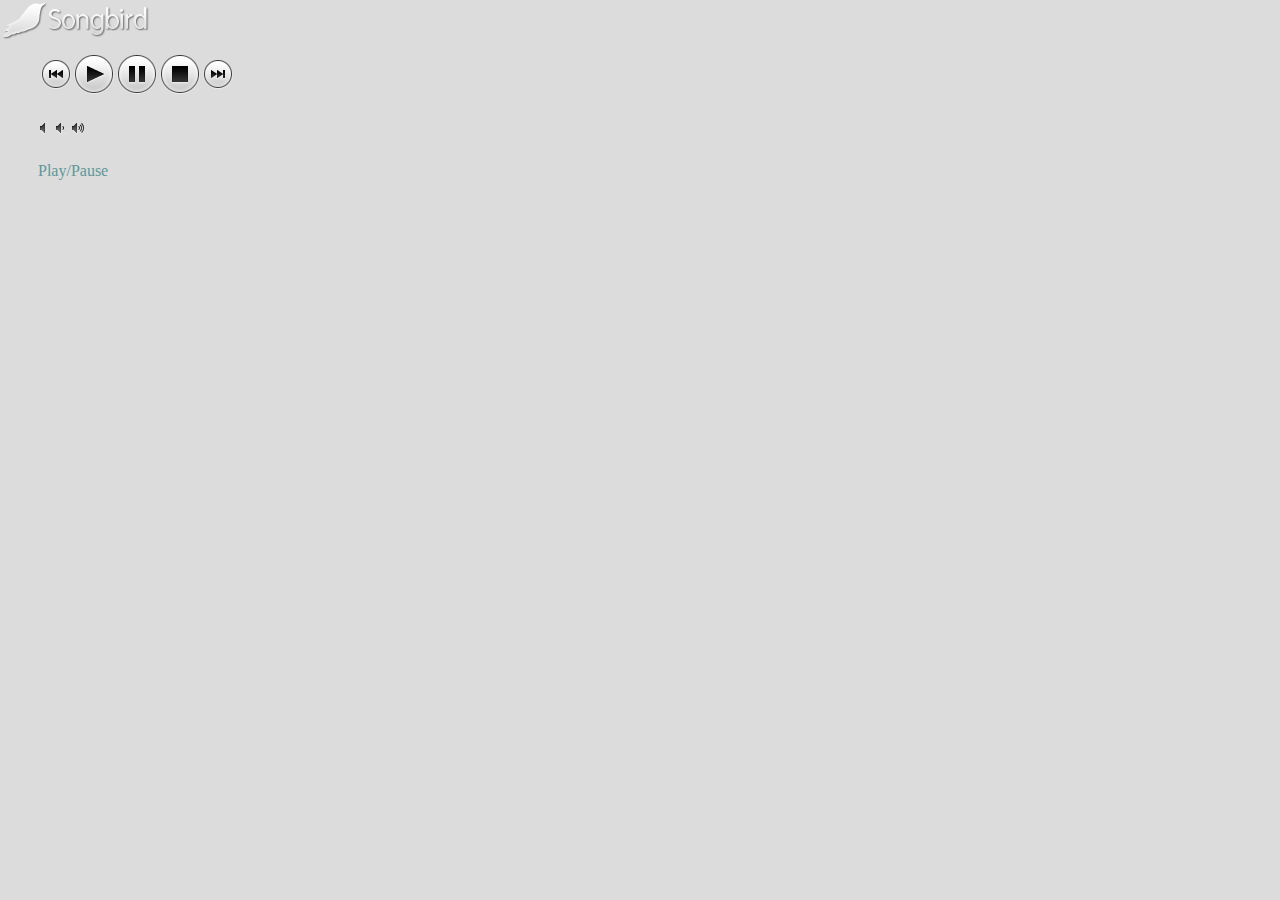
<file: web-control/Local/index.html>
<!DOCTYPE html PUBLIC "-//W3C//DTD XHTML 1.0 Transitional//EN" "http://www.w3.org/TR/xhtml1/DTD/xhtml1-transitional.dtd">
<html xmlns="http://www.w3.org/1999/xhtml">

<head>
	<meta http-equiv="Content-Type" content="text/html; charset=iso-8859-1" />
	<title>Songbird Control</title>
	<link rel="shortcut icon" href="images/favicon.ico" />
	<link rel="stylesheet" type="text/css" media="screen" href="html.css" />
	<script language="javascript">
		/*
			Function that processes AJAX requests
			jhlassen17
			9/2009
			
			Input: Event to execute

			Notes: I had a problem with my browser caching my AJAX requests and only executing them once.
			As a quick fix, I just added a random number to the URL so that the browser thinks that it 
			is a new unique request.  If anyone has any ideas, let me know.  Thanks.
		*/	
		function ajaxFunction( theEvent )
		{
			//The debug variable, set to false if you don't want to know what is happening
			var showDebug = true;

			//Set up AJAX Object
			var xmlHTTP;

			//Set up random numbers
			var randNumSeed1 = Math.floor( Math.random() * 12 );
			var randNumSeed2 = Math.floor( Math.random() * 17 );
			var randNum = ( randNumSeed1 + Math.floor( Math.random() * 13 ) ) * randNumSeed2;

			//Set up the computer address
			//**********************
			//Replace "boosh" with your computer's address
			var compAddr = "http://boosh:50136/";

			//Check for browser issues
			if( window.XMLHttpRequest )
			{
				// code for IE7+, Firefox, Chrome, Opera, Safari
				xmlHTTP = new XMLHttpRequest();
			}
			else if( window.ActiveXObject )
			{
				// code for IE6, IE5
				xmlHTTP = new ActiveXObject( "Microsoft.XMLHTTP" );
			}
			else
			{
				//It isn't working for some reason
			  	alert( "Sorry, your browser does not support the AJAX object that we need to function." );
			}
			
			//Set up return function
			xmlHTTP.onreadystatechange = function()
			{
				//Check to make sure that the object is ready
				if( xmlHTTP.readyState == 4 )
				{
					//Check to see if the user wants to see the result
					if( showDebug )
					{
						document.getElementById( 'myStatus' ).innerHTML = xmlHTTP.responseText;
					}
					else
					{
						document.getElementById( 'myStatus' ).innerHTML = " ";
					}
				}
			}

			//Load the AJAX request
			xmlHTTP.open( "GET", compAddr + theEvent + "&RandEvent=" + randNum, true );
			//Send the request
			xmlHTTP.send( null );
		}
	</script>
</head>
<body>
	
	<div class="logo">
	<img src="images/songbird-logo.png" />
	</div>
	<p>

	<!-- BEGIN MEDIA CONTROL BUTTONS - 
	For anyone wishing to use this, all you need to do is change "boosh" in control.php to your own computer network name-->

	<div class="nextprev">
		<a href="#" onClick="ajaxFunction( 'prev' );"><img src="images/previous.png" alt="Previous Track" title="Previous Track" /></a>
	</div>
	<div class="playpausestop">
		<a href="#" onClick="ajaxFunction( 'play' );" ><img src="images/play.png" alt="Play" title="Play" /></a>
		<a href="#" onClick="ajaxFunction( 'pause' );" ><img src="images/pause.png" alt="Pause" title="Pause" /></a>
		<a href="#" onClick="ajaxFunction( 'stop' );" ><img src="images/stop.png" alt="Stop" title="Stop" /></a>
	</div>
	<div class="nextprev">
		<a href="#" onClick="ajaxFunction( 'next' );"><img src="images/next.png" alt="Next Track" title="Next Track" /></a>
	</div>
	<br /><br /><br />
	<div class="volume">
		<a href="#" onClick="ajaxFunction( 'mute' );"><img src="images/mute-volume.png" alt="Mute" title="Mute" /></a>
		<a href="#" onClick="ajaxFunction( 'volumedown' );"><img src="images/down-volume.png" alt="Decrease Volume" title="Decrease Volume" /></a>
		<a href="#" onClick="ajaxFunction( 'volumeup' );"><img src="images/up-volume.png" alt="Increase Volume" title="Increase Volume" /></a>
	</div>
	<br /><br /><br />
	<a href="#" onClick="ajaxFunction( 'playpause' );">Play/Pause</a><br>

<div id="myStatus"></div>
	</p>

</body>

</html>
</file>
<file: web-control/Local/html.css>
a img, a.img {
 border-style: none;
}
body {
	background-color: rgb(220,220,220);
	color: #645949;
	font-family: georgia, serif;
	padding-left: 30px;
	padding-top: 30px;
}
a {
	text-decoration: none;
	color: #609799;
	outline: none;
}		
a:hover {
	color: #8f7c47;
}

.logo {
display:block; 
position: absolute; 
margin-left: -35px;
margin-top: -35px;
}

.playpausestop a {
display:block; 
width:40px; 
height:40px; 
overflow:hidden;
float:left;
position: relative; 
padding-left: 3px;
}
.playpausestop a:hover img {
margin-top:-40px;
}

.nextprev a {
display:block; 
width:30px; 
height:30px; 
overflow:hidden;
float:left; 
position: relative; 
top: 5px;
padding-left: 3px;
}
.nextprev a:hover img {
margin-top:-30px;
}

.volume a {
display:block; 
width:16px; 
height:16px; 
overflow:hidden;
float:left;
position: relative; 
top: 12px;
}
.volume a:hover img {
margin-left:-16px;
}
</file>
